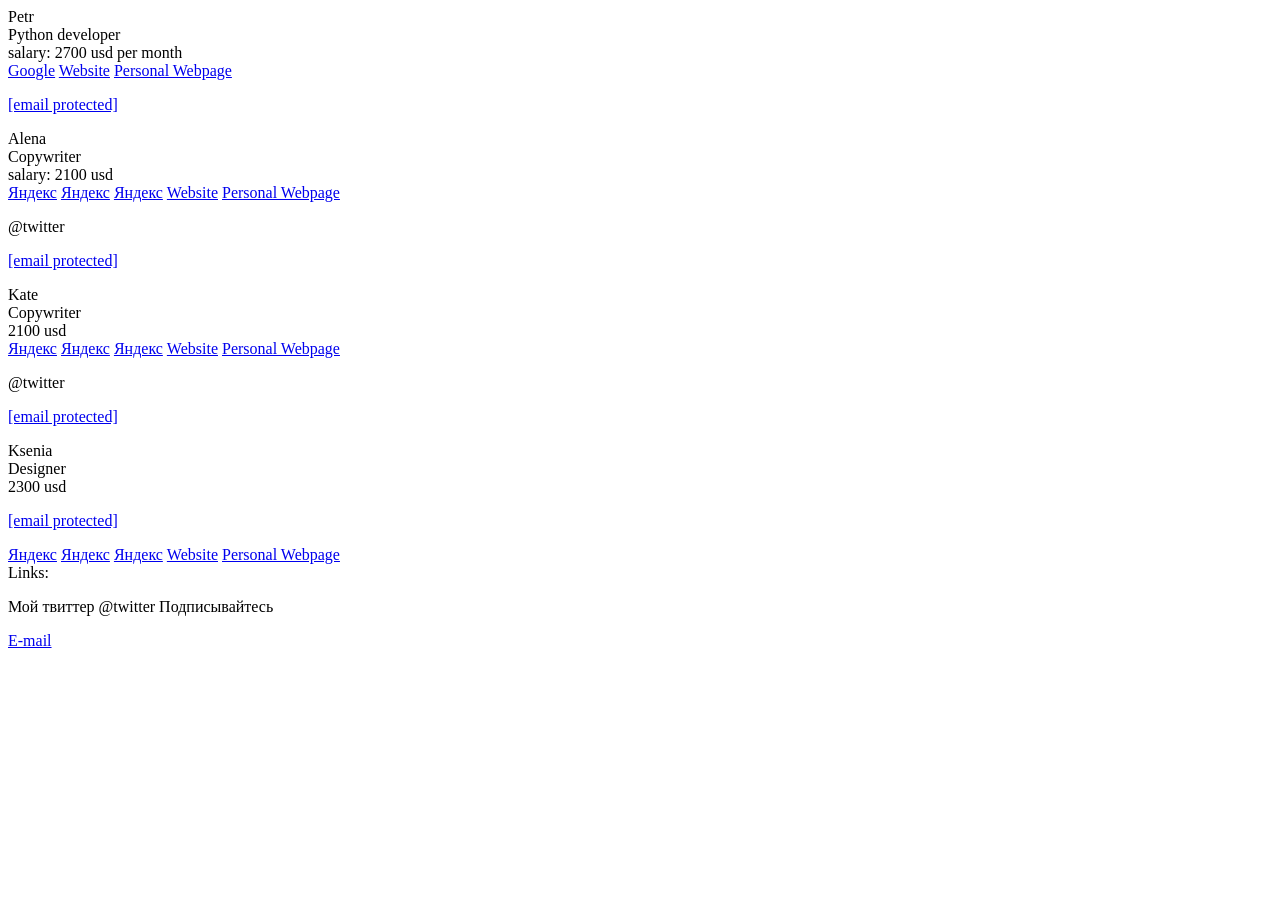
<file: index.html>
<!DOCTYPE html>
<html lang="en">
<head>
    <meta charset="UTF-8">
    <title>Document</title>
</head>
<body>
    <div class="container">
        <div class="row">
            <div class="name">Petr</div>
            <div id="whois" class="whois">Python developer</div>
            <div data-set="salary">salary: 2700 usd per month</div>
            <div class="links">
                <a href="https://www.google.ru">Google</a>
                <a href="www.website.ru">Website</a>
                <a href="doroga.ru">Personal Webpage</a>
            </div>
            <div>
                <p></p>
                <p></p>
                <p></p>
                <p><a href="/cdn-cgi/l/email-protection" class="__cf_email__" data-cfemail="5724383a32173a363e3b">[email&#160;protected]</a></p>
            </div>
        </div>

        <div class="row">
            <div class="name1">
                <div class="name">Alena</div>
            </div>
            <div id="whois1" class="whois">Copywriter</div>
            <div data-set="salary">salary: 2100 usd</div>
            <div class="links">
                <a href="http://yandex.ru">Яндекс</a>
                <a href="https://yandex.ru/website">Яндекс</a>
                <a href="https://yandex.ru/website/2">Яндекс</a>

                <a href="www.website.ru">Website</a>
                <a href="doroga.ru">Personal Webpage</a>
            </div>
            <div>
                <p>@twitter</p>
                <p></p>
                <p><a href="/cdn-cgi/l/email-protection" class="__cf_email__" data-cfemail="9eedf1f3fbdef3fff7f2">[email&#160;protected]</a></p>
                <p></p>
            </div>

        </div>

        <div class="row">
            <div class="name">Kate</div>
            <div id="whois2" class="whois">Copywriter</div>
            <div data-set="salary">2100 usd</div>
            <div class="links">
                <a href="http://yandex.ru">Яндекс</a>
                <a href="https://yandex.ru/website">Яндекс</a>
                <a href="https://yandex.ru/website/2">Яндекс</a>

                <a href="www.website.ru">Website</a>
                <a href="doroga.ru">Personal Webpage</a>
            </div>
            <div>
                <p>@twitter</p>
                <p></p>
                <p><a href="/cdn-cgi/l/email-protection" class="__cf_email__" data-cfemail="f98a96949cb994989095">[email&#160;protected]</a></p>
                <p></p>
            </div>
        </div>

        <div class="row">
            <div class="name">Ksenia</div>
            <div id="whois3" class="whois">Designer</div>
            <div data-set="salary">2300 usd</div>

            <div class="links">
                <p><a href="/cdn-cgi/l/email-protection" class="__cf_email__" data-cfemail="fb8894969ebb969a9297">[email&#160;protected]</a></p>             
                <a href="http://yandex.ru">Яндекс</a>
                <a href="https://yandex.ru/website">Яндекс</a>
                <a href="https://yandex.ru/website/2">Яндекс</a>

                <a href="www.website.ru">Website</a>
                <a href="doroga.ru">Personal Webpage</a>
            </div>

            <div>
                Links:
                <p>Мой твиттер @twitter Подписывайтесь</p>
                <p></p>
                <p></p>
            </div>
        </div>
    </div>

    <div>
        <a href="/cdn-cgi/l/email-protection#1a7f777b73765a777b737634747f6e">E-mail</a>
    </div>
</body>
</html>
</file>
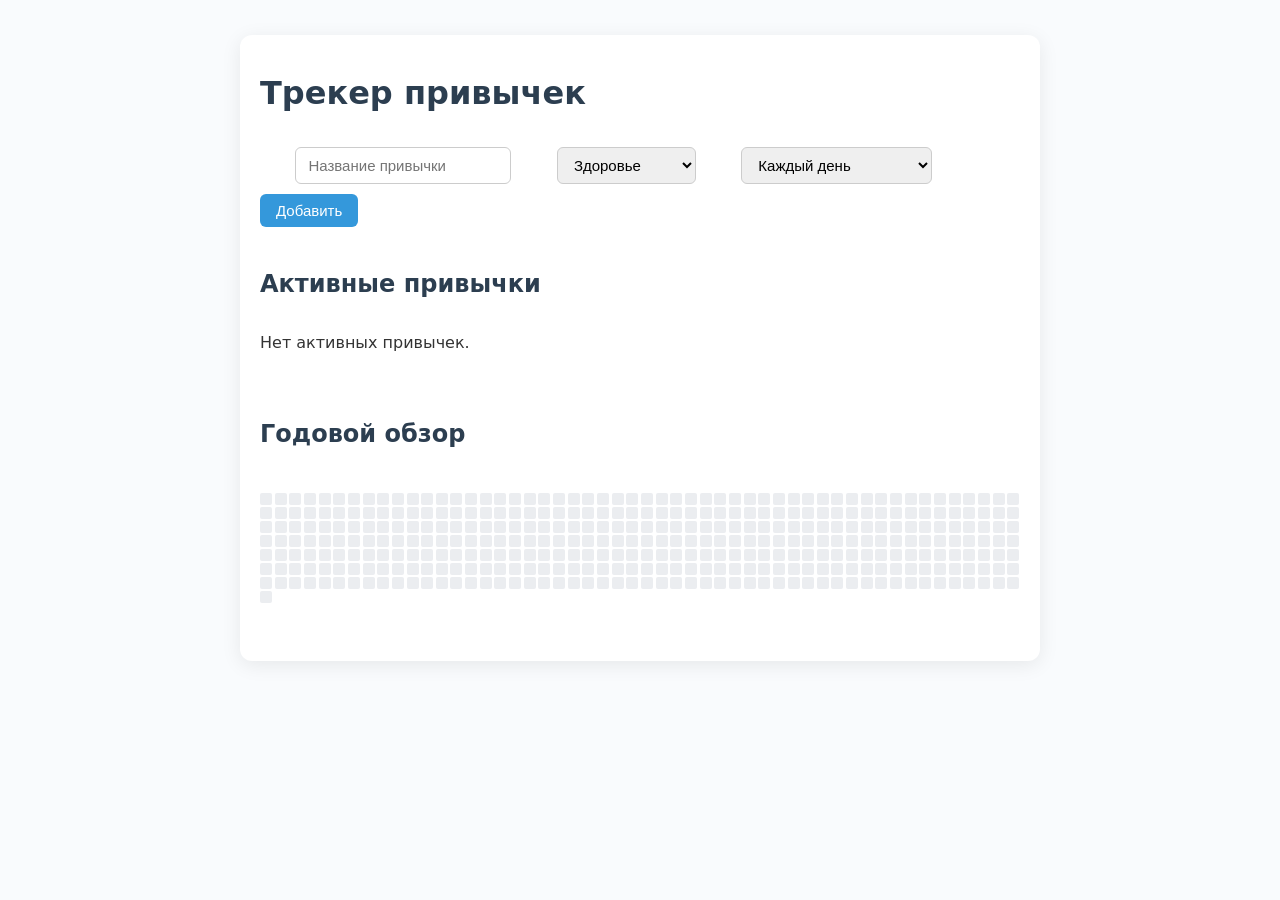
<file: task tracker/index.html>
<!DOCTYPE html>
<html lang="ru">
<head>
  <meta charset="UTF-8" />
  <meta name="viewport" content="width=device-width, initial-scale=1.0"/>
  <title>Трекер привычек</title>
  <link rel="stylesheet" href="style.css" />
</head>
<body>
  <div class="container">
    <h1>Трекер привычек</h1>
    <form id="addHabitForm">
      <input type="text" id="habitName" placeholder="Название привычки" maxlength="40" required />
      <select id="habitGroup">
        <option value="Здоровье">Здоровье</option>
        <option value="Образование">Образование</option>
        <option value="Работа">Работа</option>
        <option value="Другое">Другое</option>
      </select>
      <select id="habitGoal">
        <option value="daily">Каждый день</option>
        <option value="3x">3 раза в неделю</option>
        <option value="weekends">Только по выходным</option>
      </select>
      <button type="submit">Добавить</button>
      <div id="formError" class="error"></div>
    </form>

<div id="activeHabits">

  <h2>Активные привычки</h2>

  <div id="habitsContainer"></div>

</div>

<div id="archiveSection" style="display:none;">

  <h2>Архив</h2>

  <div id="archiveContainer"></div>

  <button id="toggleArchive" class="btn" style="margin-top:10px;">Показать архив</button>

</div>

    <div id="yearCalendar">

      <h2>Годовой обзор</h2>

      <div id="calendarGrid"></div>

    </div>

  

  </div>

  

  <script src="app.js"></script>

</body>

</html>
</file>
<file: task tracker/style.css>
* {
  box-sizing: border-box;
  margin: 0;
  padding: 0;
}

body {
  font-family: "Segoe UI", system-ui, sans-serif;
  background: #f9fbfd;
  padding: 16px;
  color: #333;
}

.container {
  max-width: 800px;
  margin: 0 auto;
  background: white;
  padding: 20px;
  border-radius: 12px;
  box-shadow: 0 4px 20px rgba(0, 0, 0, 0.08);
}

h1,
h2 {
  margin-bottom: 16px;
  color: #2c3e50;
}

#addHabitForm {
  display: flex;
  flex-wrap: wrap;
  gap: 10px;
  margin-bottom: 24px;
  color: wheat;
}

#addHabitForm input,
#addHabitForm select {
  padding: 8px 12px;
  border: 1px solid #ccc;
  border-radius: 6px;
  font-size: 15px;
}

#addHabitForm button {
  padding: 8px 16px;
  background: #3498db;
  color: white;
  border: none;
  border-radius: 6px;
  cursor: pointer;
  font-size: 15px;
}

#addHabitForm button:hover {
  background: #2980b9;
}

.error {
  color: #e74c3c;
  font-size: 14px;
  margin-top: 6px;
  grid-column: span 4;
}

.habit-card {
  border: 1px solid #e0e0e0;
  border-radius: 10px;
  padding: 16px;
  margin-bottom: 16px;
  background: #fafafa;
}

.habit-header {
  display: flex;
  justify-content: space-between;
  align-items: center;
  margin-bottom: 12px;
}

.habit-name {
  font-size: 18px;
  font-weight: bold;
}

.habit-group-tag {
  padding: 4px 8px;
  border-radius: 4px;
  font-size: 12px;
  color: white;
  background: #7f8c8d;
}

.habit-stats {
  display: flex;
  gap: 16px;
  margin: 10px 0;
  font-size: 14px;
  color: #555;
}

.streak {
  font-weight: bold;
  color: #27ae60;
}

.week-grid {
  display: flex;
  gap: 6px;
  margin: 12px 0;
}

.day-box {
  width: 32px;
  height: 32px;
  display: flex;
  align-items: center;
  justify-content: center;
  border: 2px solid #ddd;
  border-radius: 4px;
  cursor: pointer;
  font-weight: bold;
  font-size: 16px;
}

.day-box.done {
  background: #2ecc71;
  border-color: #27ae60;
  color: white;
}

#yearCalendar {
  margin-top: 30px;
}

#calendarGrid {
  display: grid;
  grid-template-columns: repeat(52, 1fr);
  gap: 2px;
  margin-top: 10px;
}

.month-label {
  grid-column: span 4;
  font-size: 10px;
  text-align: center;
  margin-top: 4px;
  color: #777;
}

.year-day {
  width: 12px;
  height: 12px;
  border-radius: 2px;
  background: #ebedf0;
}

.year-day.done {
  background: #2ecc71;
}

.actions {
  display: flex;
  gap: 8px;
  margin-top: 10px;
}

.btn {
  padding: 6px 10px;
  border: none;
  border-radius: 4px;
  font-size: 13px;
  cursor: pointer;
}

.btn-edit {
  background: #3498db;
  color: white;
}
.btn-archive {
  background: #9b59b6;
  color: white;
}
.btn-reset {
  background: #f39c12;
  color: white;
}
.btn-delete {
  background: #e74c3c;
  color: white;
}

.btn:hover {
  opacity: 0.9;
}

@media (max-width: 600px) {
  .habit-stats,
  .week-grid {
    flex-wrap: wrap;
  }
  .day-box {
    width: 28px;
    height: 28px;
    font-size: 14px;
  }
}
.habit-card.archived {
  opacity: 0.6;
  border-left: 4px solid #9b59b6;
}
</file>
